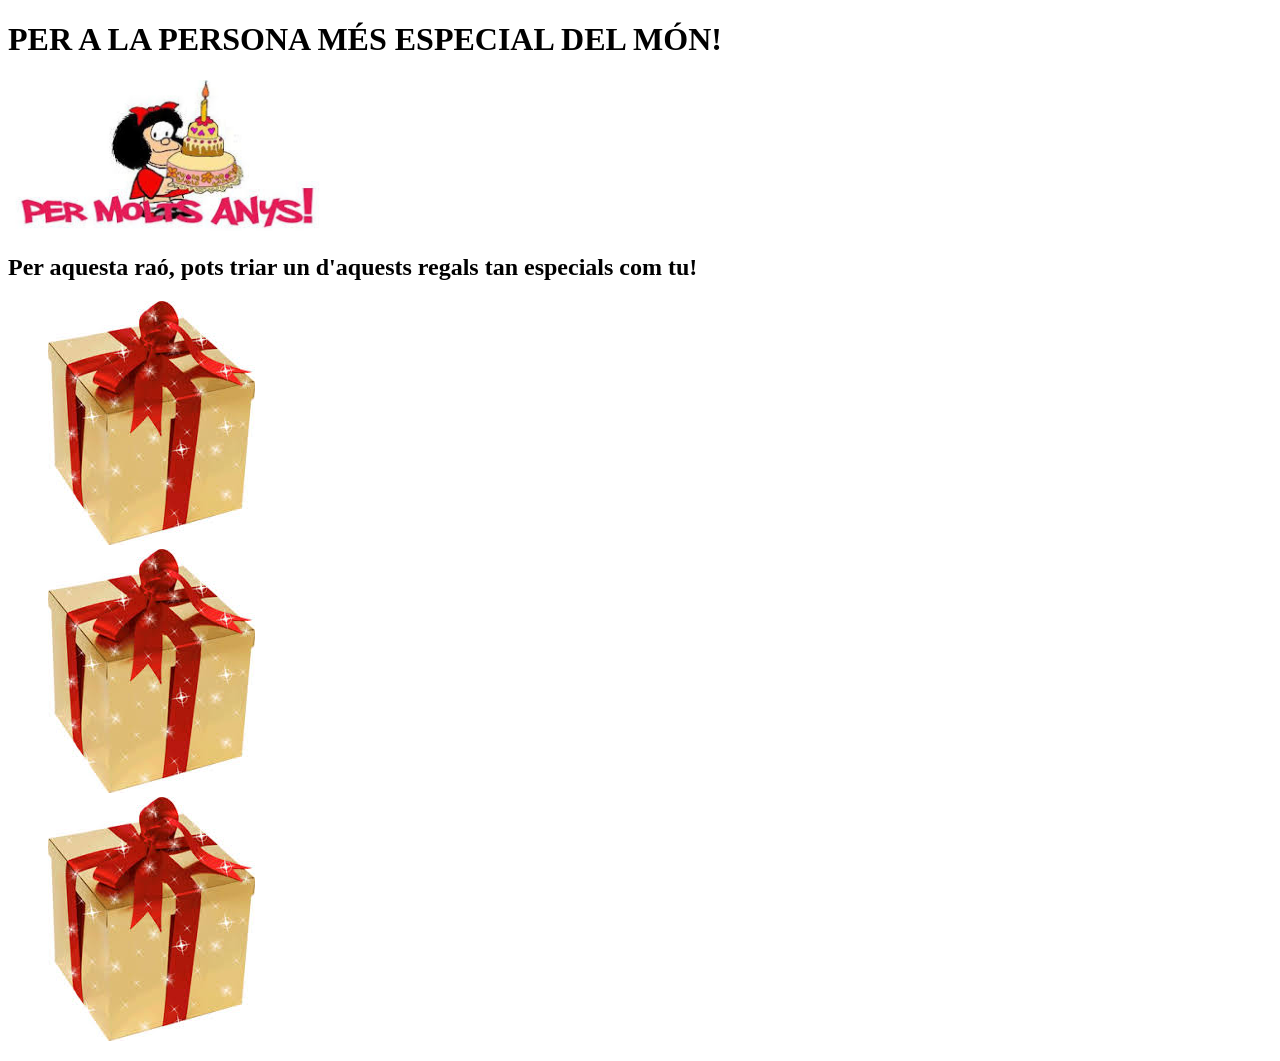
<file: index.html>
<!DOCTYPE html>
<html lang="es">
<head>
    <meta charset="UTF-8">
    <meta name="viewport" content="width=device-width, initial-scale=1.0">
    <title>52</title>
</head>
<link rel="stylesheet" href="./css/estilos.css">
<body>
    <h1>PER A LA PERSONA MÉS ESPECIAL DEL MÓN!</h1><img src="./img/mafalda.jfif" width="25%">
    <h2>Per aquesta raó, pots triar un d'aquests regals tan especials com tu!</h2>
    <ul type="none">
        <li> <a href="regal1.html"><img src="./img/descarga.jfif" alt=""></a></li>
        <li><a href="regal2.html"><img src="./img/descarga.jfif" alt=""></a></li>
        <li><a href="regal3.html"><img src="./img/descarga.jfif" alt=""></a></li>
    </ul>
</body>
</file>
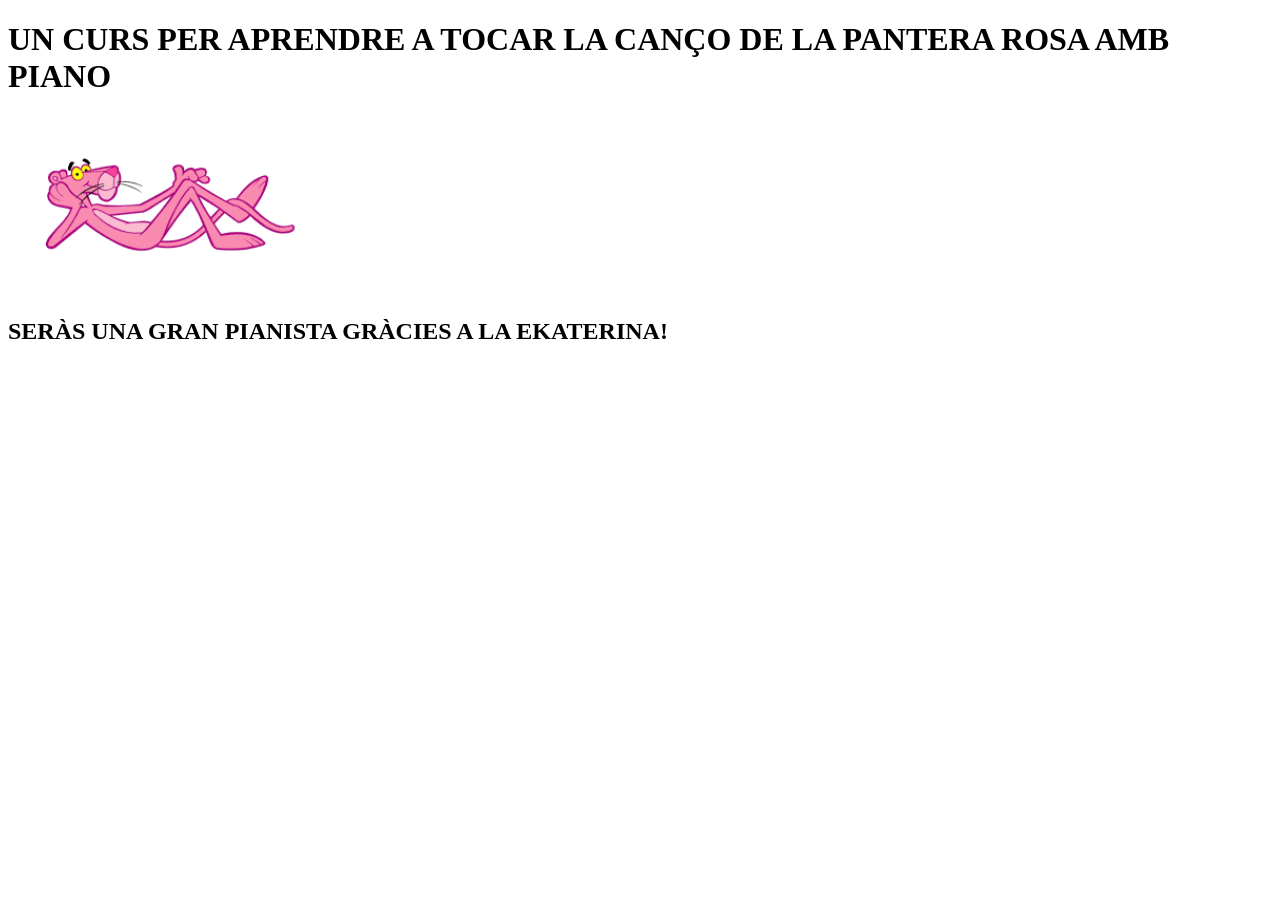
<file: regal1.html>
<!DOCTYPE html>
<html lang="es">
<head>
    <meta charset="UTF-8">
    <meta name="viewport" content="width=device-width, initial-scale=1.0">
    <title>Regal 1</title>
</head>
<link rel="stylesheet" href="./css/estilos.css">
<body>
    <h1>UN CURS PER APRENDRE A TOCAR LA CANÇO DE LA PANTERA ROSA AMB PIANO</h1><img src="./img/pink.png" width="25%">
    <h2>SERÀS UNA GRAN PIANISTA GRÀCIES A LA EKATERINA!</h2>
    <iframe width="560" height="315" src="https://www.youtube.com/embed/ecC3oIsMPcM?si=7ahzatmjAqeZe18l" title="YouTube video player" frameborder="0" allow="accelerometer; autoplay; clipboard-write; encrypted-media; gyroscope; picture-in-picture; web-share" referrerpolicy="strict-origin-when-cross-origin" allowfullscreen></iframe>
    
</body>
</html>
</file>
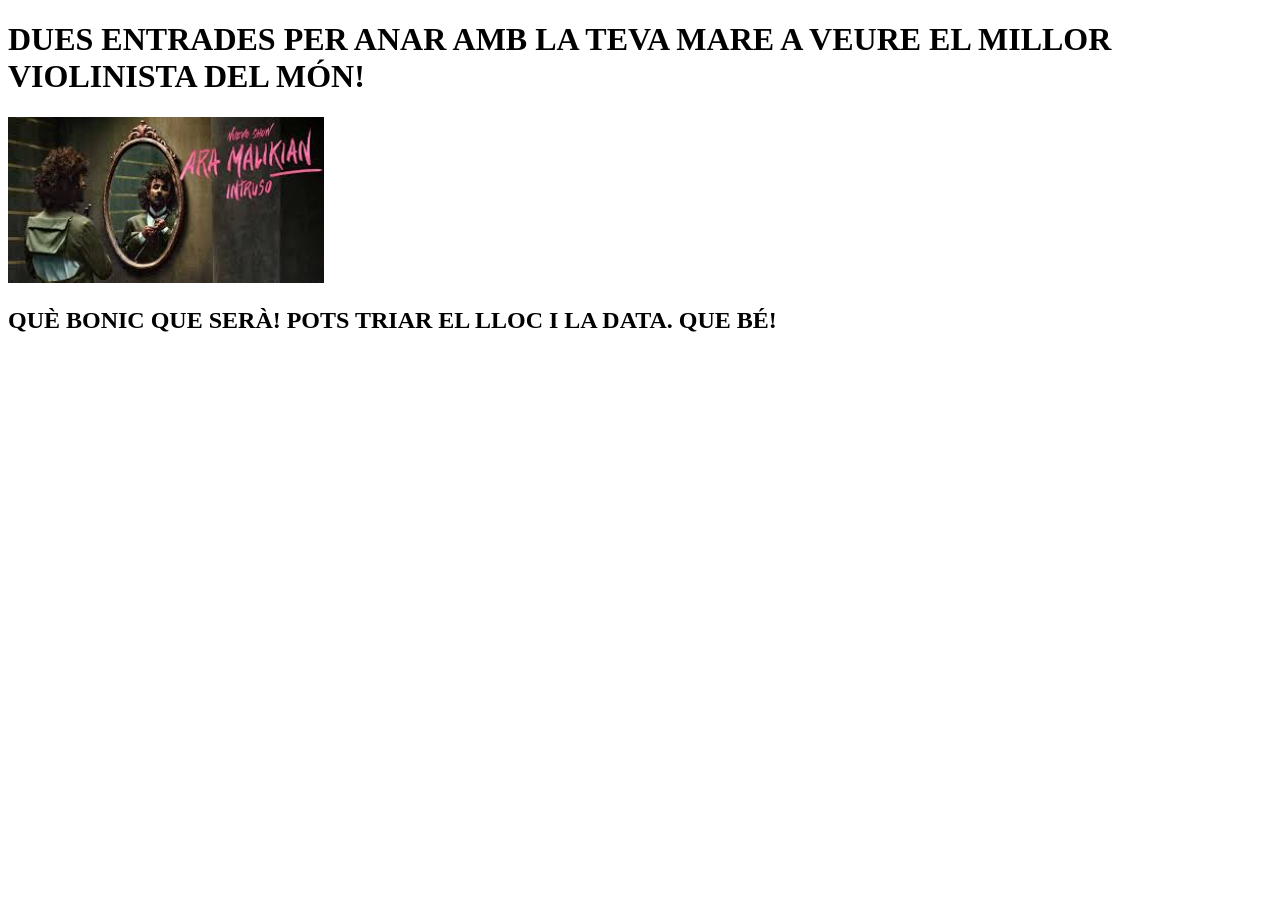
<file: regal2.html>
<!DOCTYPE html>
<html lang="es">
<head>
    <meta charset="UTF-8">
    <meta name="viewport" content="width=device-width, initial-scale=1.0">
    <title>Regal 2</title>
</head>
<link rel="stylesheet" href="./css/estilos.css">
<body>
    <h1>DUES ENTRADES PER ANAR AMB LA TEVA MARE A VEURE EL MILLOR VIOLINISTA DEL MÓN!</h1><img src="./img/malikian.jfif" width="25%">
    <h2>QUÈ BONIC QUE SERÀ! POTS TRIAR EL LLOC I LA DATA. QUE BÉ!</h2>
    <iframe width="560" height="315" src="https://www.youtube.com/embed/FGiwGaE3vEg?si=M3EIHKN_eD7O36B2" title="YouTube video player" frameborder="0" allow="accelerometer; autoplay; clipboard-write; encrypted-media; gyroscope; picture-in-picture; web-share" referrerpolicy="strict-origin-when-cross-origin" allowfullscreen></iframe>
    
</body>
</html>
</file>
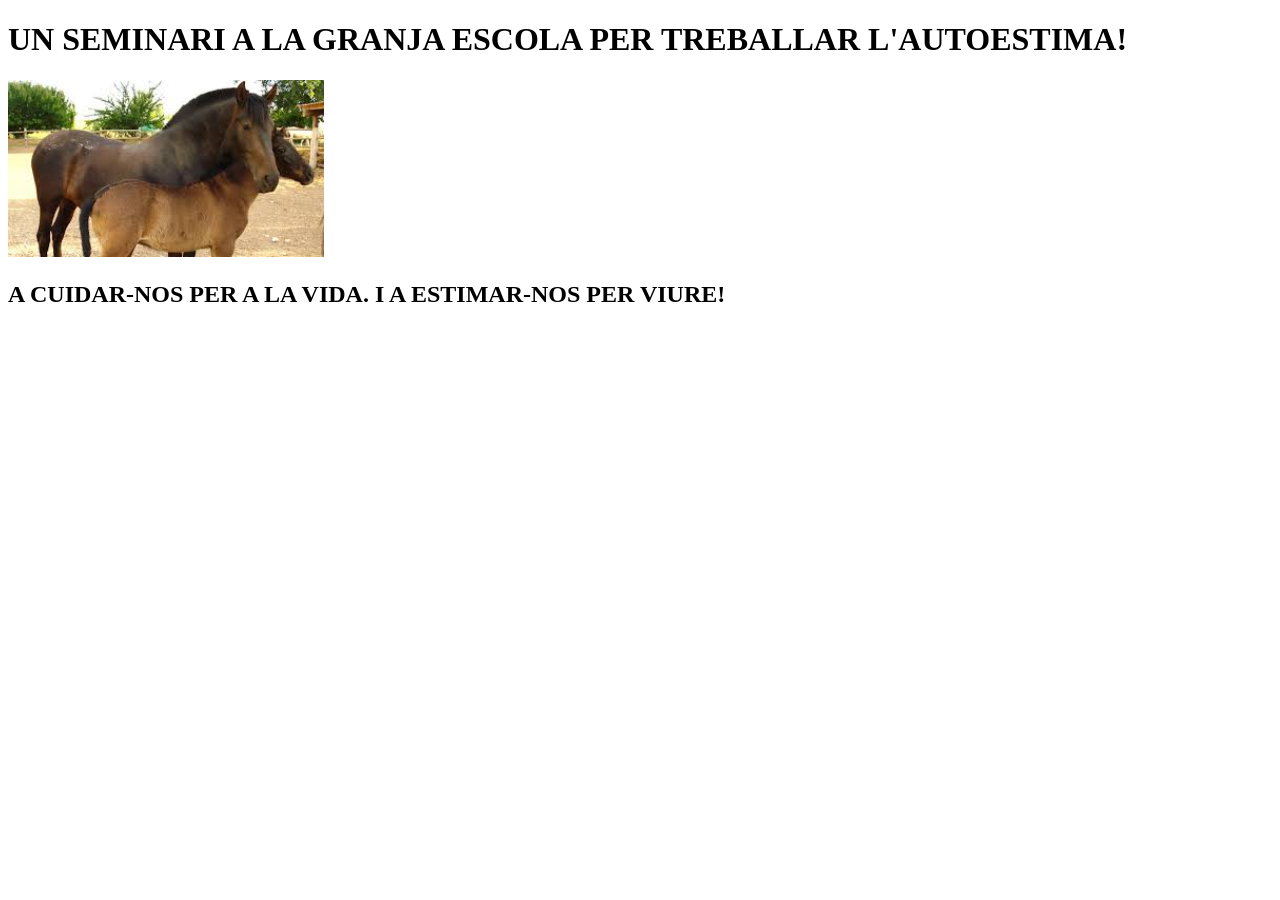
<file: regal3.html>
<!DOCTYPE html>
<html lang="es">
<head>
    <meta charset="UTF-8">
    <meta name="viewport" content="width=device-width, initial-scale=1.0">
    <title>Regal 3</title>
</head>
<link rel="stylesheet" href="./css/estilos.css">
<body>
    <h1>UN SEMINARI A LA GRANJA ESCOLA PER TREBALLAR L'AUTOESTIMA!</h1><img src="./img/cavalls.jfif" width="25%">
    <h2>A CUIDAR-NOS PER A LA VIDA. I A ESTIMAR-NOS PER VIURE!</h2>
    <iframe src="https://www.facebook.com/plugins/video.php?height=314&href=https%3A%2F%2Fwww.facebook.com%2Floficideducar%2Fvideos%2F899054503796203%2F&show_text=false&width=560&t=0" width="560" height="314" style="border:none;overflow:hidden" scrolling="no" frameborder="0" allowfullscreen="true" allow="autoplay; clipboard-write; encrypted-media; picture-in-picture; web-share" allowFullScreen="true"></iframe>
</body>
</html>
</file>
<file: css/estilos.css>
img { margin-right: 45%;
    float: up }
</file>
